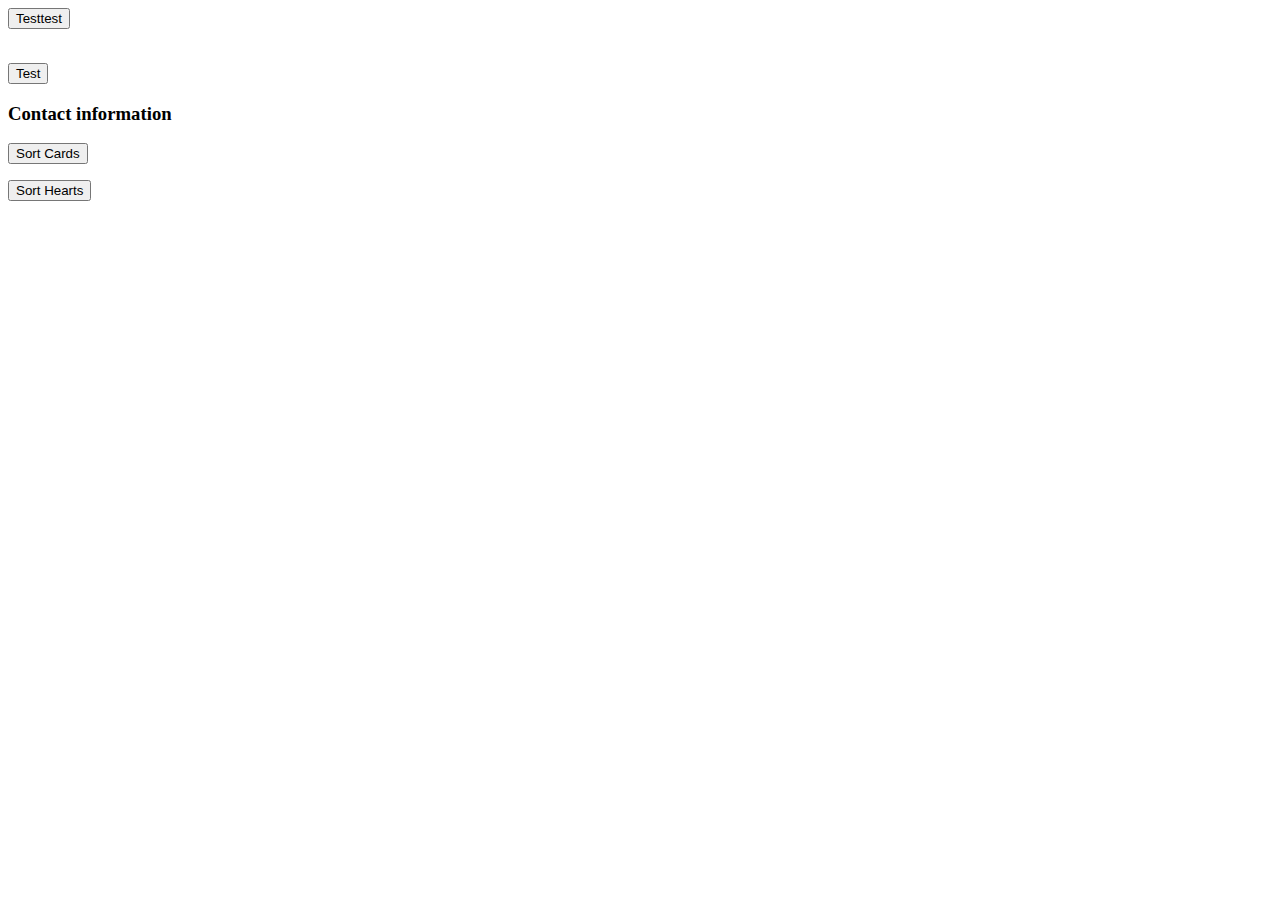
<file: html/loops.html>
<!DOCTYPE html>
<html lang="en">
  <head>
    <meta charset="utf-8">
    <meta http-equiv="X-UA-Compatible" content="IE=edge">
    <meta name="viewport" content="width=device-width, initial-scale=1">

    <link href="../css/index.css" rel="stylesheet">
    <title>Testing things</title>
  </head>


  <body class="bg-primary">

    <div>
      <button onclick="myFunction()">Testtest</button>
      <ul id="showThings">
      </ul>
    </div>
    <br>
    <button onclick="myFunction2()">Test</button>
    <h3>Contact information</h3>
    <div id="myList">
    </div>

    <div>
      <button onclick="sortCards()">Sort Cards</button>
      <ul id ="heartCards">

      </ul>
      <ul id ="cloverCards">

      </ul>
      <ul id ="spadeCards">

      </ul>
      <ul id ="diamondCards">

      </ul>

    </div>
    <button onclick="sortHearts()">Sort Hearts</button>

    <script src="../javascript/loops.js"></script>
  </body>
</html>
</file>
<file: css/index.css>
.dropdown ul{
  list-style:none;
  padding:0.3rem;
}

.dropbtn {
    background-color: grey;
    color: white;
    padding: 0.5rem;
    font-size: 1rem;
    border: none;
    cursor: pointer;
}
.dropdown {
  float:right;
  display:none;
}
.dropdown-content {
    display: none;
    background-color: #f9f9f9;
    box-shadow: 0px 8px 16px 0px;
}
.dropdown-content a {
    color: black;
    text-decoration: none;
    display: block;
    margin-top:0.5rem;
}
.dropdown-content a:hover{
  background-color: grey;
}
.dropdown:hover .dropdown-content{
  display: block;
}
.dropdown:hover .dropbtn{
  background-color: grey;
}
.text-right{
  text-align:right;
  margin-right:0.5em;
}
</file>
